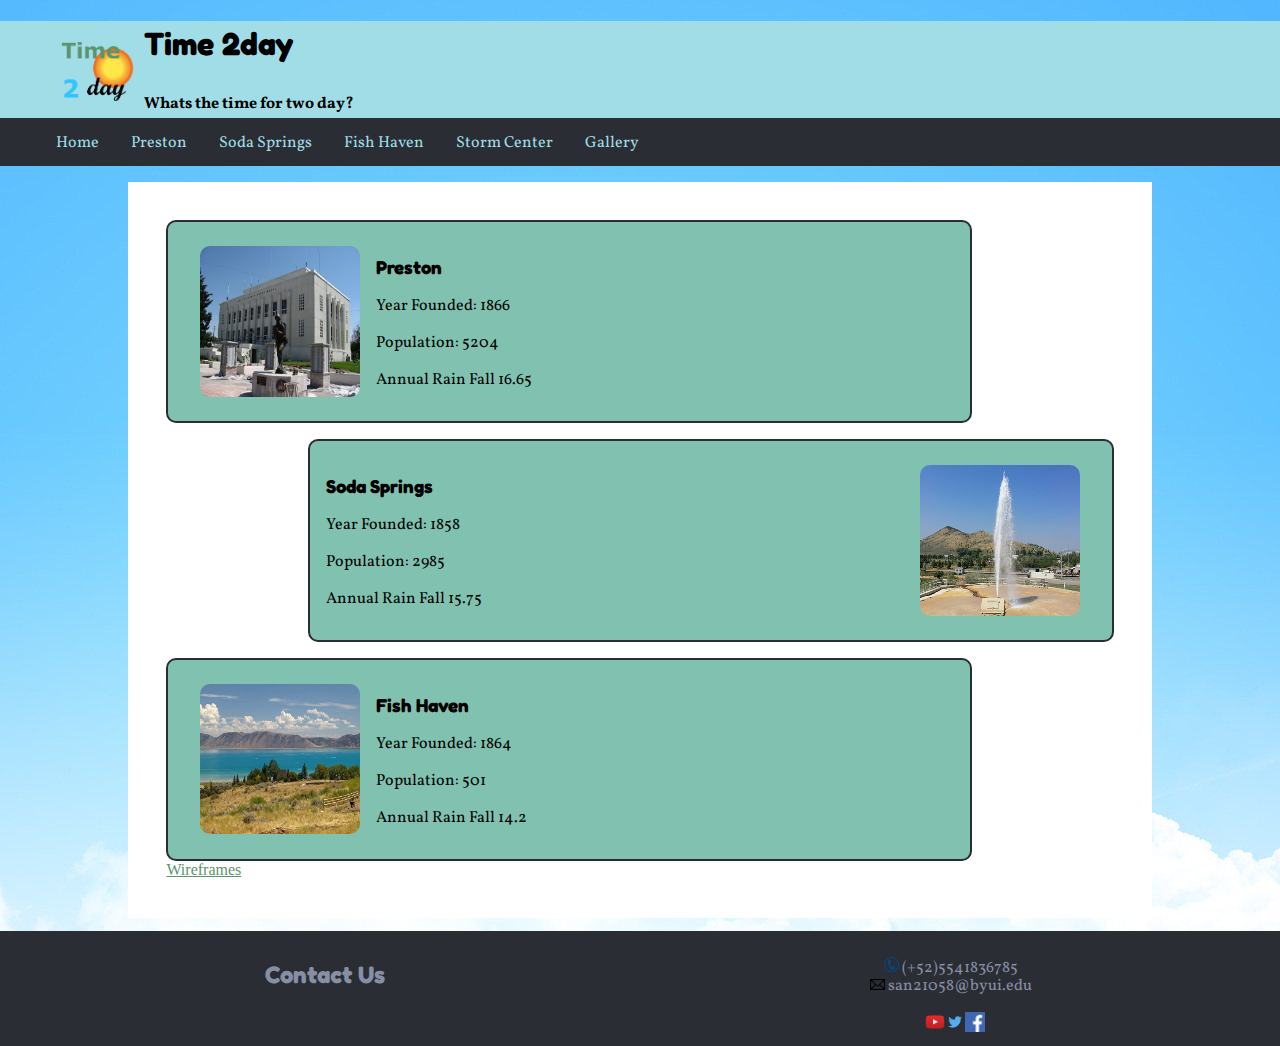
<file: index.html>
<!DOCTYPE html>
<html lang="en">
<head>
    <meta charset="UTF-8">
    <meta http-equiv="X-UA-Compatible" content="IE=edge">
    <meta name="viewport" content="width=device-width, initial-scale=1.0">
    <link rel="stylesheet" href="CSS/normalize.css">
    <link rel="stylesheet" href="CSS/style.css">
    <link rel="icon" href="images/site_icon.png">
    <title>Home</title>
</head>
<body>
    <header>
        <div class = "title">
            <a href="index.html"><img class="logo" src="images/site-logo.png" alt="Time 2day logo"></a>
            <img class="menu" src="images/menu.png" alt="menu icon">
            <h1>Time 2day</h1>
            <strong>Whats the time for two day?</strong>
            
        </div>
        <nav>
            <ul>  
                <a href="index.html"><li>Home</li></a>
                <a href="sub-pages/preston.html"><li>Preston</li></a>
                <a href="sub-pages/soda-springs.html"><li>Soda Springs</li></a>
                <a href="sub-pages/fish-haven.html"><li>Fish Haven</li></a>
                <a href="sub-pages/stormcenter.html"><li>Storm Center</li></a>
                <a href="sub-pages/gallery.html"><li>Gallery</li></a>
            </ul>
            <script src="scripts/nav-script.js"></script>
        </nav>
        </header>
        <main>
            <div class="home-grid">
                <div class="preston-div">
                    <img src="images/preston/home.jpg" alt="Preston">
                    <h3>Preston</h3>
                    <p>Year Founded: 1866 <br><br>
                        Population: 5204 <br><br>
                        Annual Rain Fall 16.65</p>
                </div>
                <div id="sodasprings-div">
                    <img src="images/soda-springs/home.jpg" alt="Soda Springs">
                    <h3>Soda Springs</h3>
                    <p>Year Founded: 1858<br><br>
                        Population: 2985<br><br>
                        Annual Rain Fall 15.75</p>
                </div>
                <div class="fishhaven-div">
                    <img src="images/fish-haven/home.jpg" alt="Fish Haven">
                    <h3>Fish Haven</h3>
                    <p>Year Founded: 1864<br><br>
                        Population: 501<br><br>
                        Annual Rain Fall 14.2</p>
                </div>
            </div>
            <a href="home-wireframes.html" target="blank">Wireframes</a>
        </main>
        <footer>
            <h2>Contact Us</h2>
            <div class= "contact_info">
                <ul>
                    <li><img src="images/phone.png" alt="Phone"> (+52)5541836785</li>
                    <li><img src="images/e-mail.png" alt="E-mail"> san21058@byui.edu</li>
                </ul>
                <div class= "social_media">
                    <a href="https://www.youtube.com" target="_blank"><img src="images/youtube.png" alt="youtube"></a>
                    <a href="https://www.twitter.com" target="_blank"><img src="images/twitter.png" alt="twitter"></a>
                    <a href="https://www.facebook.com" target="_blank"><img src="images/facebook.png" alt="facebook"></a>
                </div>
            </div>
    
        </footer>
</body>
</html>
</file>
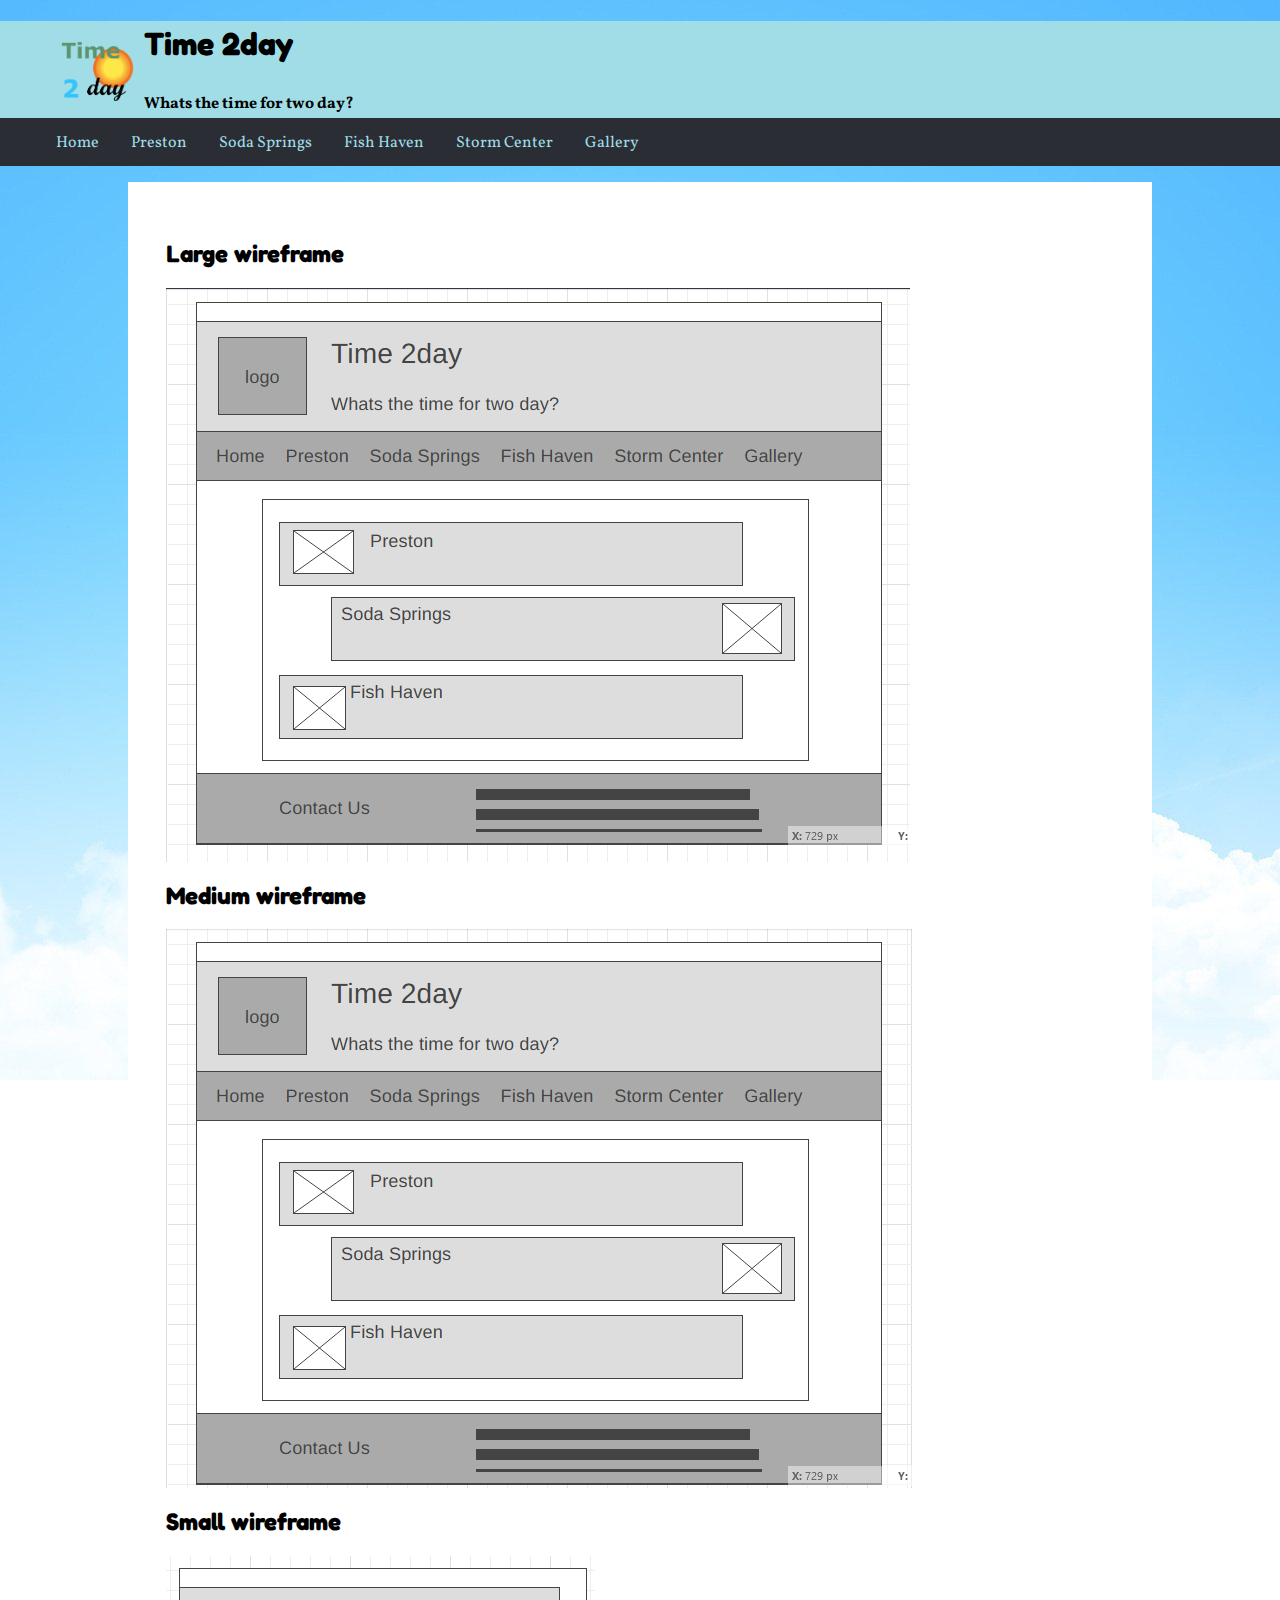
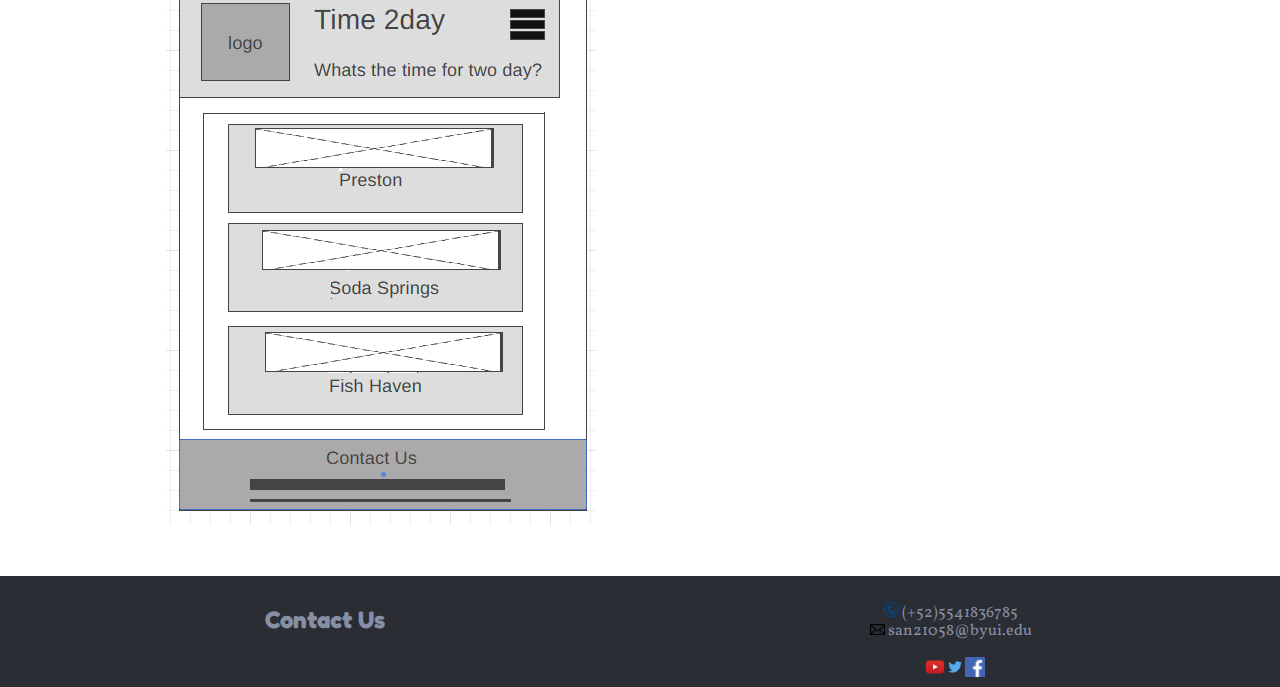
<file: home-wireframes.html>
<head>
    <meta charset="UTF-8">
    <meta http-equiv="X-UA-Compatible" content="IE=edge">
    <meta name="viewport" content="width=device-width, initial-scale=1.0">
    <link rel="stylesheet" href="CSS/normalize.css">
    <link rel="stylesheet" href="CSS/style.css">
    <link rel="icon" href="images/site_icon.png">
    <title>Wireframes</title>
</head>
<body>
    <header>
        <div class = "title">
            <a href="index.html"><img class="logo" src="../images/site-logo.png" alt="Time 2day logo"></a>
            <img class="menu" src="images/menu.png" alt="menu icon">
            <h1>Time 2day</h1>
            <strong>Whats the time for two day?</strong>
            
        </div>
        <nav>
            <ul>  
                <a href="index.html"><li>Home</li></a>
                <a href="sub-pages/preston.html"><li>Preston</li></a>
                <a href="sub-pages/soda-springs.html"><li>Soda Springs</li></a>
                <a href="sub-pages/fish-haven.html"><li>Fish Haven</li></a>
                <a href="sub-pages/stormcenter.html"><li>Storm Center</li></a>
                <a href="sub-pages/gallery.html"><li>Gallery</li></a>
            </ul>
            <script src="../scripts/nav-script.js"></script>
        </nav>
        </header>
    <main>
        <h2>Large wireframe</h2>
        <img src="images/wireframes/large-wireframe.png" alt="Large wireframe">
        <h2>Medium wireframe</h2>
        <img src="images/wireframes/medium-wireframe.png" alt="Medium wireframe">
        <h2>Small wireframe</h2>
        <img src="images/wireframes/small-wireframe.png" alt="Small wireframe">
    </main>
    <footer>
        <h2>Contact Us</h2>
        <div class= "contact_info">
            <ul>
                <li><img src="images/phone.png" alt="Phone"> (+52)5541836785</li>
                <li><img src="images/e-mail.png" alt="E-mail"> san21058@byui.edu</li>
            </ul>
            <div class= "social_media">
                <a href="https://www.youtube.com" target="_blank"><img src="images/youtube.png" alt="youtube"></a>
                <a href="https://www.twitter.com" target="_blank"><img src="images/twitter.png" alt="twitter"></a>
                <a href="https://www.facebook.com" target="_blank"><img src="images/facebook.png" alt="facebook"></a>
            </div>
        </div>

    </footer>
</body>
</file>
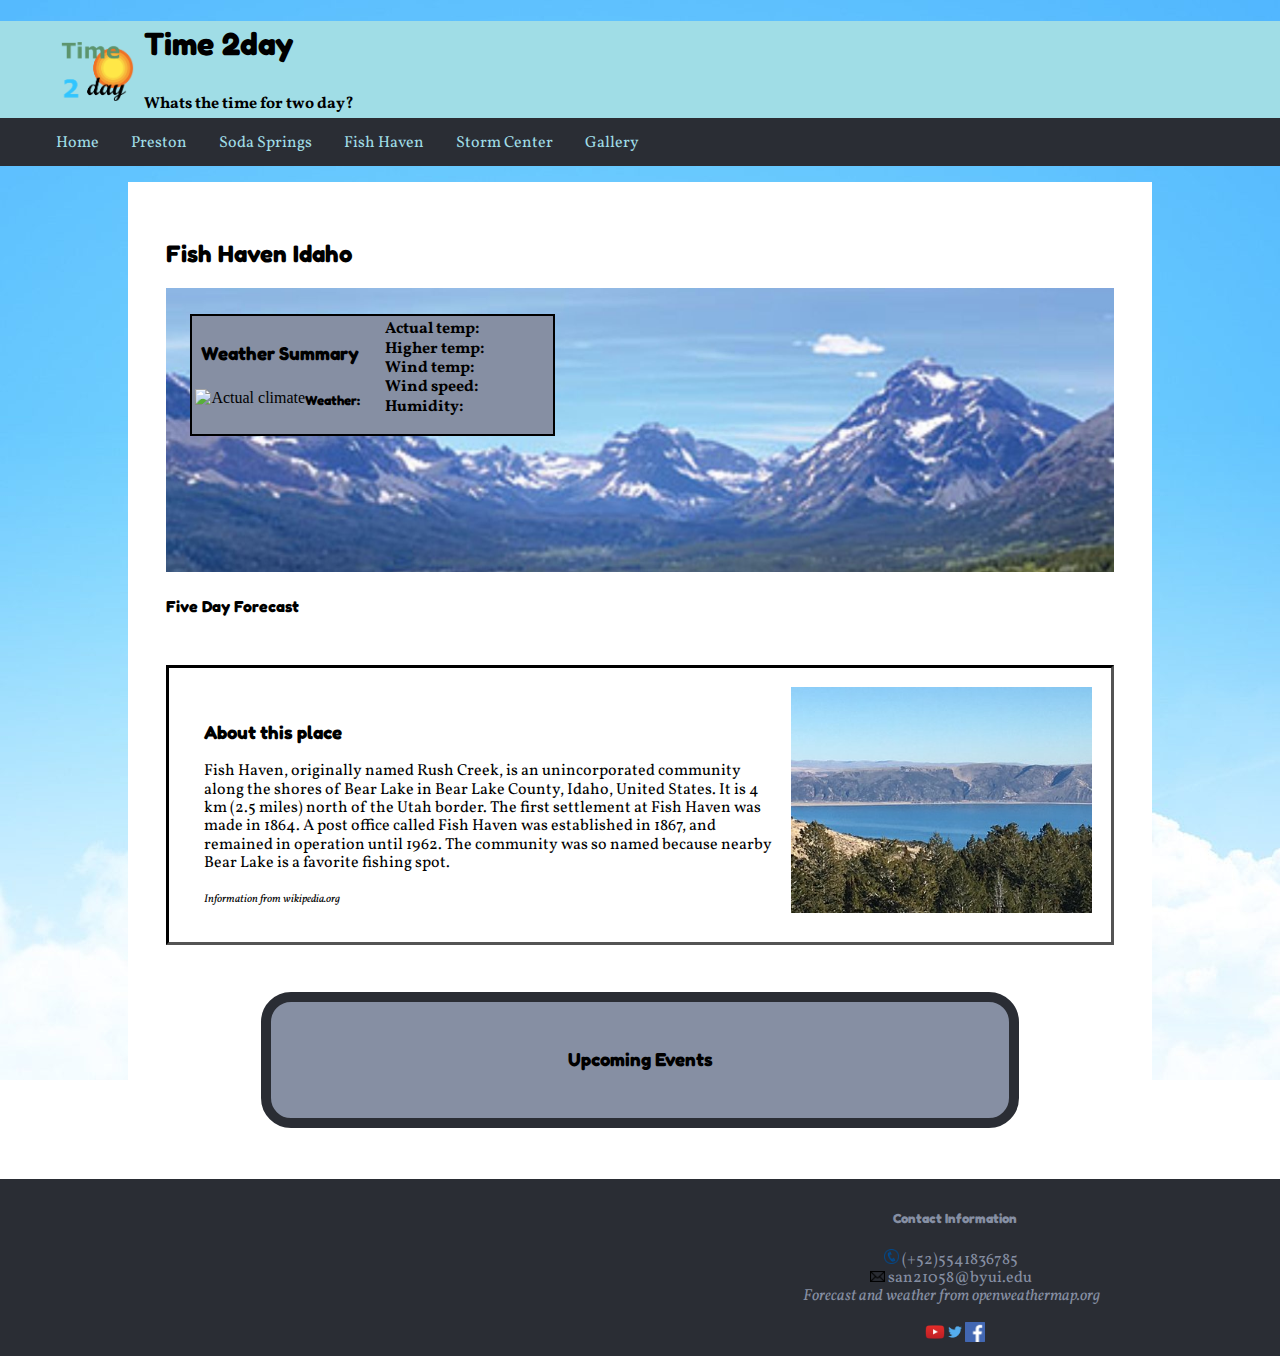
<file: sub-pages/fish-haven.html>
<!DOCTYPE html>
<html lang="en">
<head>
    <meta charset="UTF-8">
    <meta http-equiv="X-UA-Compatible" content="IE=edge">
    <meta name="viewport" content="width=device-width, initial-scale=1.0">
    <link rel="stylesheet" href="../CSS/normalize.css">
    <link rel="stylesheet" href="../CSS/style.css">
    <link rel="icon" href="../images/site_icon.png">
    <title>Fish Haven</title>
</head>
<body>
    
    <header>
    <div class = "title">
        <a href="../index.html"><img class="logo" src="../images/site-logo.png" alt="Time 2day logo"></a>
        <img class="menu" src="../images/menu.png" alt="menu icon">
        <h1>Time 2day</h1>
        <strong>Whats the time for two day?</strong>
        
    </div>
    <nav>
        <ul>  
            <a href="../index.html"><li>Home</li></a>
            <a href="preston.html"><li>Preston</li></a>
            <a href="soda-springs.html"><li>Soda Springs</li></a>
            <a href="fish-haven.html"><li>Fish Haven</li></a>
            <a href="stormcenter.html"><li>Storm Center</li></a>
            <a href="gallery.html"><li>Gallery</li></a>
        </ul>
        <script src="../scripts/nav-script.js"></script>
    </nav>
    </header>
    <main>
        <div class="banner">
            <h2>Fish Haven Idaho</h2>
            <picture>
                <source media="(max-width: 600px)" srcset="../images/fish-haven/banner-short.jpg">
                <img src="../images/fish-haven/banner-long.jpg" alt="Hero Image">
            </picture>
        </div>
        <div class= "weather_sum"> 
            <div>
                <h3>Weather Summary</h3>
                <img class="weather-image"  alt="Actual climate"> 
                <h5>Weather: <i class=weather></i></h5>
            </div>
            <div>
                <b>Actual temp: <p class="currently"></p></b><br>
                <b>Higher temp: <p class="high"></p></b><br>
                <b>Wind temp: <p class="wind-chill"></p></b><br>
                <b>Wind speed: <p class="wind-speed"></p></b><br>
                <b>Humidity: <p class="humidity"></p></b><br>
            </div>

        <script src="../scripts/weatherapi.js"></script>    
        </div>
        <h4>Five Day Forecast</h4>
        <div class="five_day">
            <!-- Fill with JS code -->
            <script src="../scripts/forecastapi.js"></script>
        </div>
        <article>
            <div>
            <h3>About this place</h3>
            <p>Fish Haven, originally named Rush Creek, is an unincorporated community along the shores of 
            Bear Lake in Bear Lake County, Idaho, United States. It is 4 km (2.5 miles) north of the Utah border.  
            The first settlement at Fish Haven was made in 1864. A post office called Fish Haven was established
            in 1867, and remained in operation until 1962. The community was so named because nearby Bear Lake is a favorite fishing spot.
            </p>
            <i>Information from wikipedia.org</i>
            </div>
            <img src="../images/fish-haven/article-image.jpg" alt="">
        </article>
        <div class="upcoming-events">
            <h3>Upcoming Events</h3>
            <!-- Fill with JS code -->
            <script src="../scripts/towndata.js"></script>
        </div>

    </main>
    
    <footer>
        <iframe src="https://www.google.com/maps/embed?pb=!1m18!1m12!1m3!1d11852.955858019828!2d-111.40486807288119!3d42.038055854050356!2m3!1f0!2f0!3f0!3m2!1i1024!2i768!4f13.1!3m3!1m2!1s0x875415e9bdab006f%3A0xc1864ed86dd2b0e4!2sFish%20Haven%2C%20ID%2083287%2C%20USA!5e0!3m2!1sen!2smx!4v1638052678829!5m2!1sen!2smx" style="border:0;" allowfullscreen="" loading="lazy"></iframe>
        <div class= "contact_info">
            <h5>Contact Information</h5>
            <ul>
                <li><img src="../images/phone.png" alt="Phone"> (+52)5541836785</li>
                <li><img src="../images/e-mail.png" alt="E-mail"> san21058@byui.edu</li>
                <li><i>Forecast and weather from openweathermap.org</i></li>
            </ul>
            <div class= "social_media">
                <a href="https://www.youtube.com" target="_blank"><img src="../images/youtube.png" alt="youtube"></a>
                <a href="https://www.twitter.com" target="_blank"><img src="../images/twitter.png" alt="twitter"></a>
                <a href="https://www.facebook.com" target="_blank"><img src="../images/facebook.png" alt="facebook"></a>
            </div>
        </div>

    </footer>
    
</body>
</html>
</file>
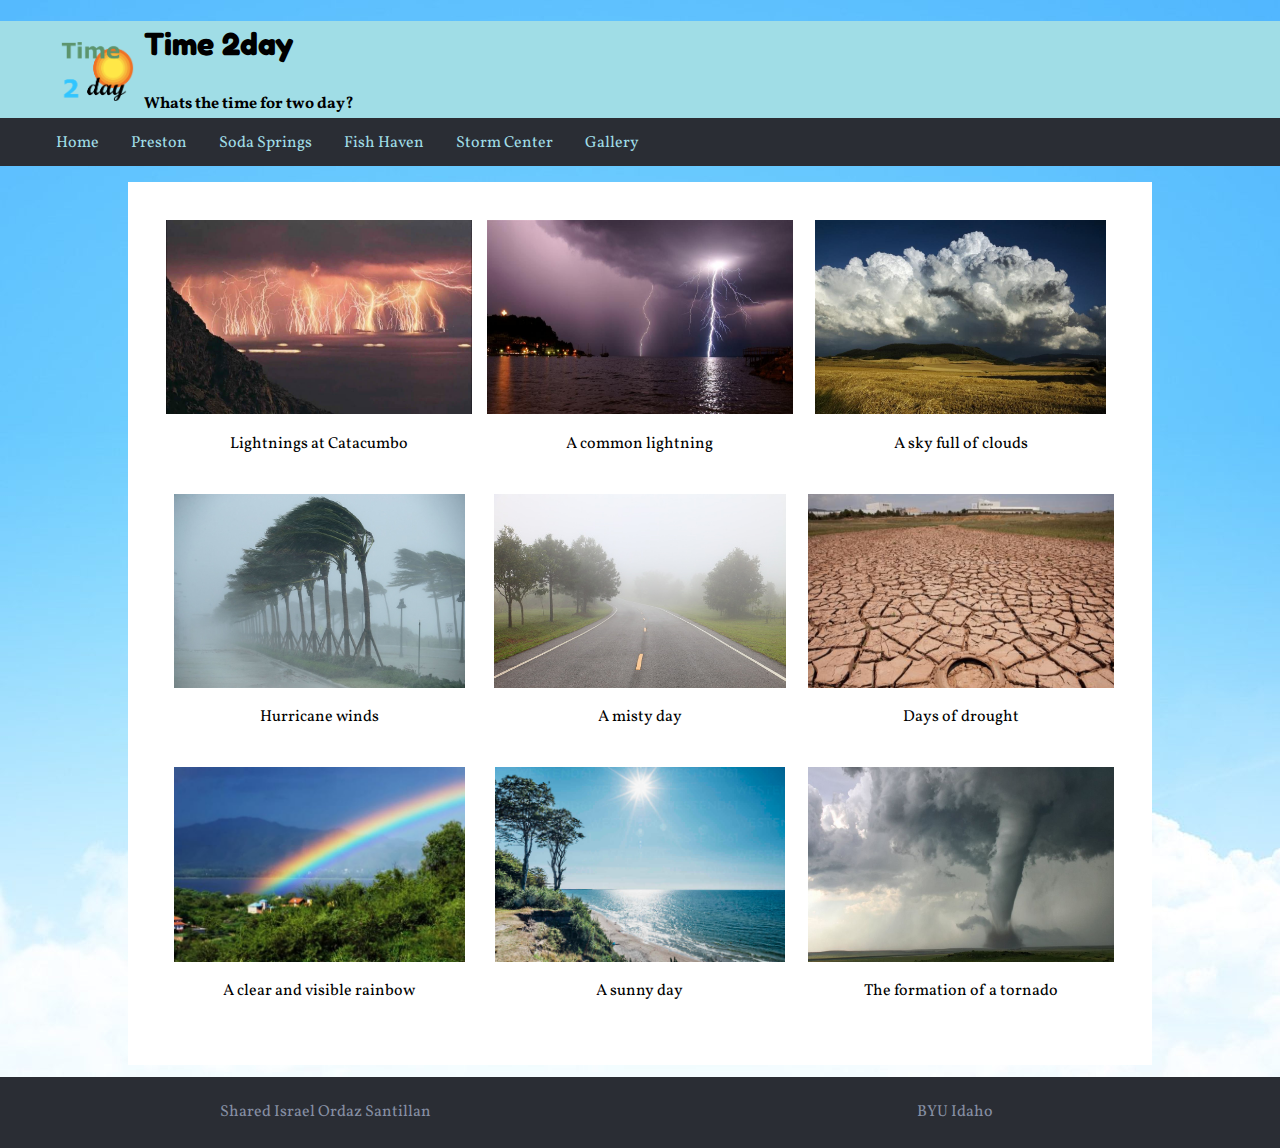
<file: sub-pages/gallery.html>
<!DOCTYPE html>
<html lang="en">
<head>
    <meta charset="UTF-8">
    <meta http-equiv="X-UA-Compatible" content="IE=edge">
    <meta name="viewport" content="width=device-width, initial-scale=1.0">
    <link rel="stylesheet" href="../CSS/normalize.css">
    <link rel="stylesheet" href="../CSS/style.css">
    <link rel="icon" href="../images/site_icon.png">
    
    <title>Gallery</title>
</head>
<body>
    <header>
        <div class = "title">
            <a href="../index.html"><img class="logo" src="../images/site-logo.png" alt="Time 2day logo"></a>
            <img class="menu" src="../images/menu.png" alt="menu icon">
            <h1>Time 2day</h1>
            <strong>Whats the time for two day?</strong>
            
        </div>
        <nav>
            <ul>  
                <a href="../index.html"><li>Home</li></a>
                <a href="preston.html"><li>Preston</li></a>
                <a href="soda-springs.html"><li>Soda Springs</li></a>
                <a href="fish-haven.html"><li>Fish Haven</li></a>
                <a href="stormcenter.html"><li>Storm Center</li></a>
                <a href="gallery.html"><li>Gallery</li></a>
            </ul>
            <script src="../scripts/nav-script.js"></script>
        </nav>
    </header>
    <main>
        <div class= "images-grid">
            <div><img
            data-src="../images/gallery/catacumbo.jpg"
            src="../images/loading.gif"
            alt="catacumbo"/> <p>Lightnings at Catacumbo</p></div>
            <div><img               
            data-src="../images/gallery/lightning.jpg"
            src="../images/loading.gif"
            alt="lightnin"/> <p>A common lightning</p></div>
            <div><img                
            data-src="../images/gallery/clouds.jpg"
            src="../images/loading.gif"
            alt="clouds"/> <p>A sky full of clouds</p></div>
            <div><img                
            data-src="../images/gallery/hurricane.jpg"
            src="../images/loading.gif"
            alt="hurricane"/> <p>Hurricane winds</p></div>
            <div><img                
            data-src="../images/gallery/misty.jpg"
            src="../images/loading.gif"
            alt="misty"/> <p>A misty day</p></div>
            <div><img                
            data-src="../images/gallery/drought.png"
            src="../images/loading.gif"
            alt="drought"/> <p>Days of drought</p></div>
            <div><img                
            data-src="../images/gallery/rainbow.jpg"
            src="../images/loading.gif"
            alt="rainbow"/> <p>A clear and visible rainbow</p></div>
            <div><img                
            data-src="../images/gallery/sunny.jpg"
            src="../images/loading.gif"
            alt="sunny"/> <p>A sunny day</p></div>
            <div><img                
            data-src="../images/gallery/tornado.jpg"
            src="../images/loading.gif"
            alt="tornado"/> <p>The formation of a tornado</p></div>
        </div>
    <script src="../scripts/lazy-load.js"></script>
    </main>
        
    <footer>
        <p>Shared Israel Ordaz Santillan</p>
        <p>BYU Idaho</p>
    </footer>
</body>
</html>
</file>
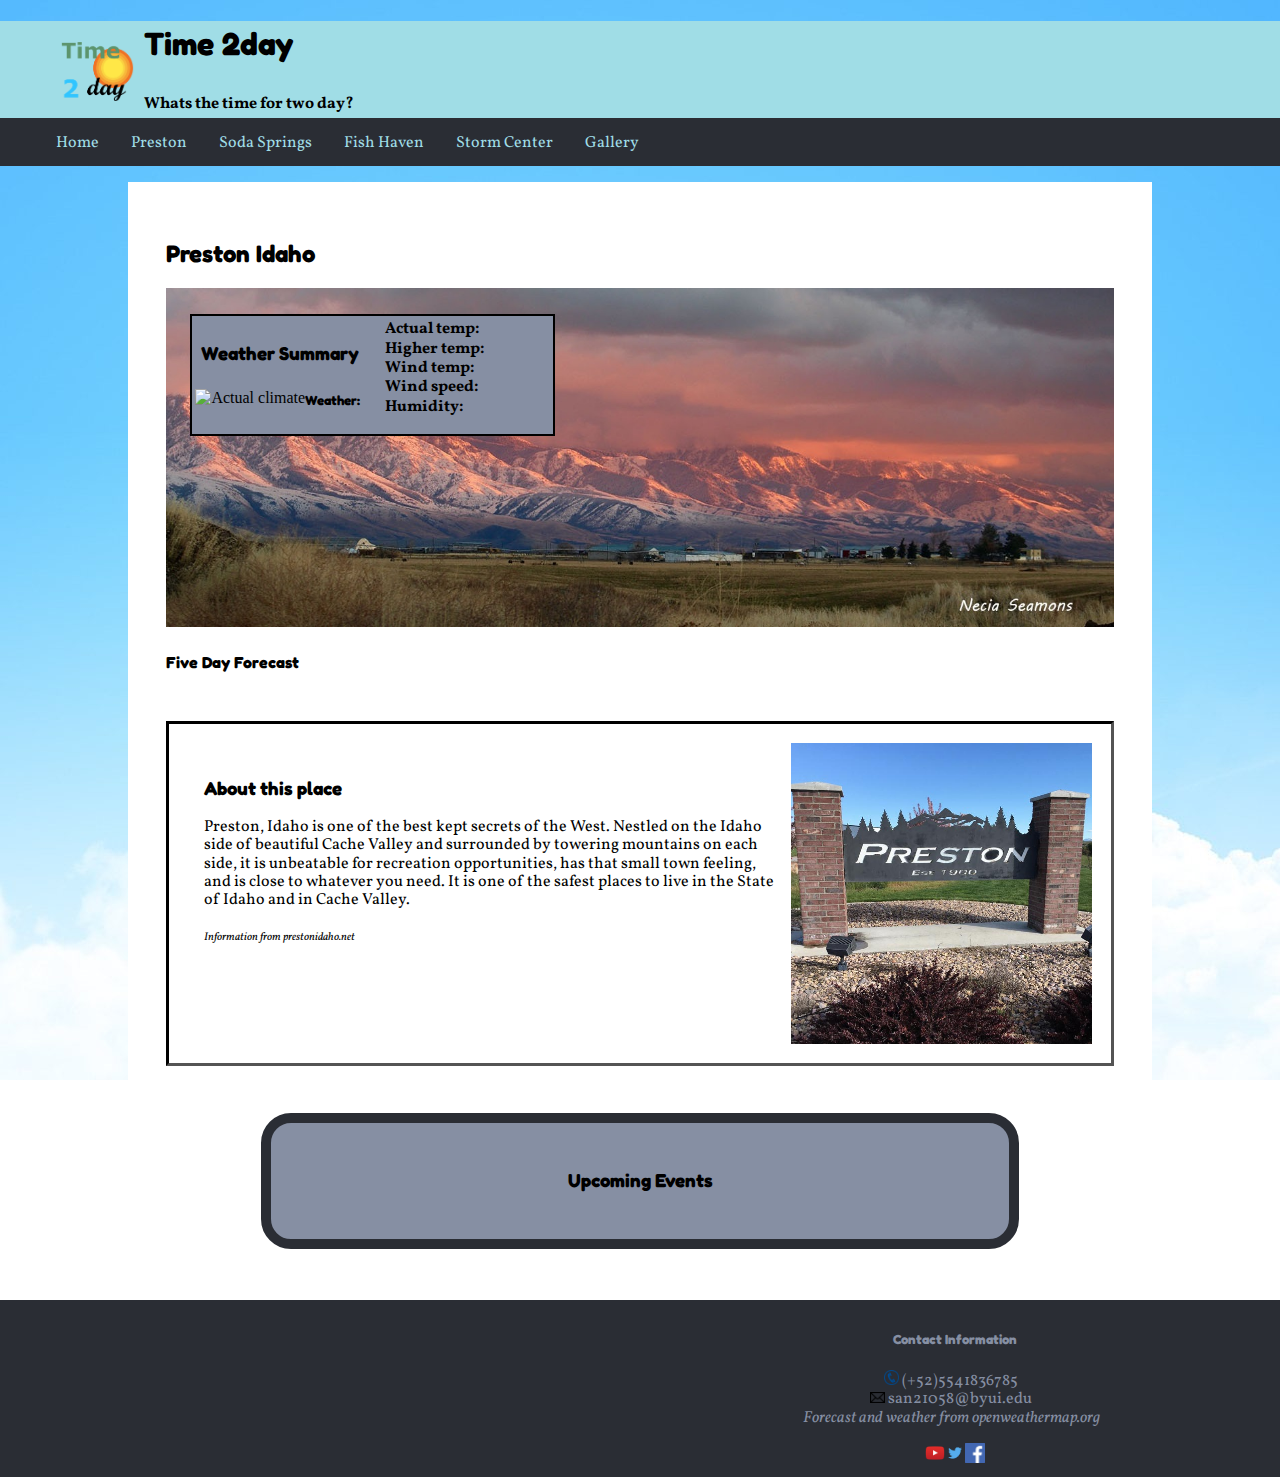
<file: sub-pages/preston.html>
<!DOCTYPE html>
<html lang="en">
<head>
    <meta charset="UTF-8">
    <meta http-equiv="X-UA-Compatible" content="IE=edge">
    <meta name="viewport" content="width=device-width, initial-scale=1.0">
    <link rel="stylesheet" href="../CSS/normalize.css">
    <link rel="stylesheet" href="../CSS/style.css">
    <link rel="stylesheet" href="../CSS/preston_style.css">
    <link rel="icon" href="../images/site_icon.png">
    <title>Preston</title>
</head>
<body>
    
    <header>
    <div class = "title">
        <a href="../index.html"><img class="logo" src="../images/site-logo.png" alt="Time 2day logo"></a>
        <img class="menu" src="../images/menu.png" alt="menu icon">
        <h1>Time 2day</h1>
        <strong>Whats the time for two day?</strong>
        
    </div>
    <nav>
        <ul>  
            <a href="../index.html"><li>Home</li></a>
            <a href="preston.html"><li>Preston</li></a>
            <a href="soda-springs.html"><li>Soda Springs</li></a>
            <a href="fish-haven.html"><li>Fish Haven</li></a>
            <a href="stormcenter.html"><li>Storm Center</li></a>
            <a href="gallery.html"><li>Gallery</li></a>
        </ul>
        <script src="../scripts/nav-script.js"></script>
    </nav>
    </header>
    <main>
        <div class="banner">
            <h2>Preston Idaho</h2>
            <picture>
                <source media="(max-width: 600px)" srcset="../images/preston/preston-idaho-short.jpg">
                <img src="../images/preston/preston-idaho-long.jpg" alt="Hero Image">
            </picture>
        </div>
        <div class= "weather_sum"> 
            <div>
                <h3>Weather Summary</h3>
                <img class="weather-image"  alt="Actual climate"> 
                <h5>Weather: <i class=weather></i></h5>
            </div>
            <div>
                <b>Actual temp: <p class="currently"></p></b><br>
                <b>Higher temp: <p class="high"></p></b><br>
                <b>Wind temp: <p class="wind-chill"></p></b><br>
                <b>Wind speed: <p class="wind-speed"></p></b><br>
                <b>Humidity: <p class="humidity"></p></b><br>
            </div>

        <script src="../scripts/weatherapi.js"></script>    
        </div>
        <h4>Five Day Forecast</h4>
        <div class="five_day">
            <!-- Fill with JS code -->
            <script src="../scripts/forecastapi.js"></script>
        </div>
        <article>
            <div>
            <h3>About this place</h3>
            <p>Preston, Idaho is one of the best kept secrets of the West.  Nestled on the Idaho side of beautiful Cache Valley and surrounded by towering mountains on each side, it is unbeatable for recreation opportunities, has that small town feeling, and is close to whatever you need. 
            It is one of the safest places to live in the State of Idaho and in Cache Valley.  </p>
            <i>Information from prestonidaho.net</i>
            </div>
            <img src="../images/preston/article-image.jpg" alt="">
        </article>
        <div class="upcoming-events">
            <h3>Upcoming Events</h3>
            <!-- Fill with JS code -->
            <script src="../scripts/towndata.js"></script>
        </div>

    </main>
    
    <footer>
        <iframe src="https://www.google.com/maps/embed?pb=!1m18!1m12!1m3!1d47365.773853438026!2d-111.91534443111685!3d42.09974162639047!2m3!1f0!2f0!3f0!3m2!1i1024!2i768!4f13.1!3m3!1m2!1s0x8754f78c7cda6c31%3A0xf1b3b4fc465a4a3f!2sPreston%2C%20Idaho%2083263%2C%20EE.%20UU.!5e0!3m2!1ses-419!2smx!4v1637871667441!5m2!1ses-419!2smx" style="border:0;" allowfullscreen="" loading="lazy"></iframe>
        <div class= "contact_info">
            <h5>Contact Information</h5>
            <ul>
                <li><img src="../images/phone.png" alt="Phone"> (+52)5541836785</li>
                <li><img src="../images/e-mail.png" alt="E-mail"> san21058@byui.edu</li>
                <li><i>Forecast and weather from openweathermap.org</i></li>
            </ul>
            <div class= "social_media">
                <a href="https://www.youtube.com" target="_blank"><img src="../images/youtube.png" alt="youtube"></a>
                <a href="https://www.twitter.com" target="_blank"><img src="../images/twitter.png" alt="twitter"></a>
                <a href="https://www.facebook.com" target="_blank"><img src="../images/facebook.png" alt="facebook"></a>
            </div>
        </div>
    </footer>
    
    
    <div class= "pancakes" onclick= "document.querySelector('.pancakes').style.display = 'none'">
        <p>"Saturday = Preston Pancakes in the Park!  9:00 a.m. Saturday at the city park pavilion."<br> <i>Click to hide message</i></p>
        
        <script src="../scripts/pancakes-script.js"></script>
        
    </div>
</body>
</html>
</file>
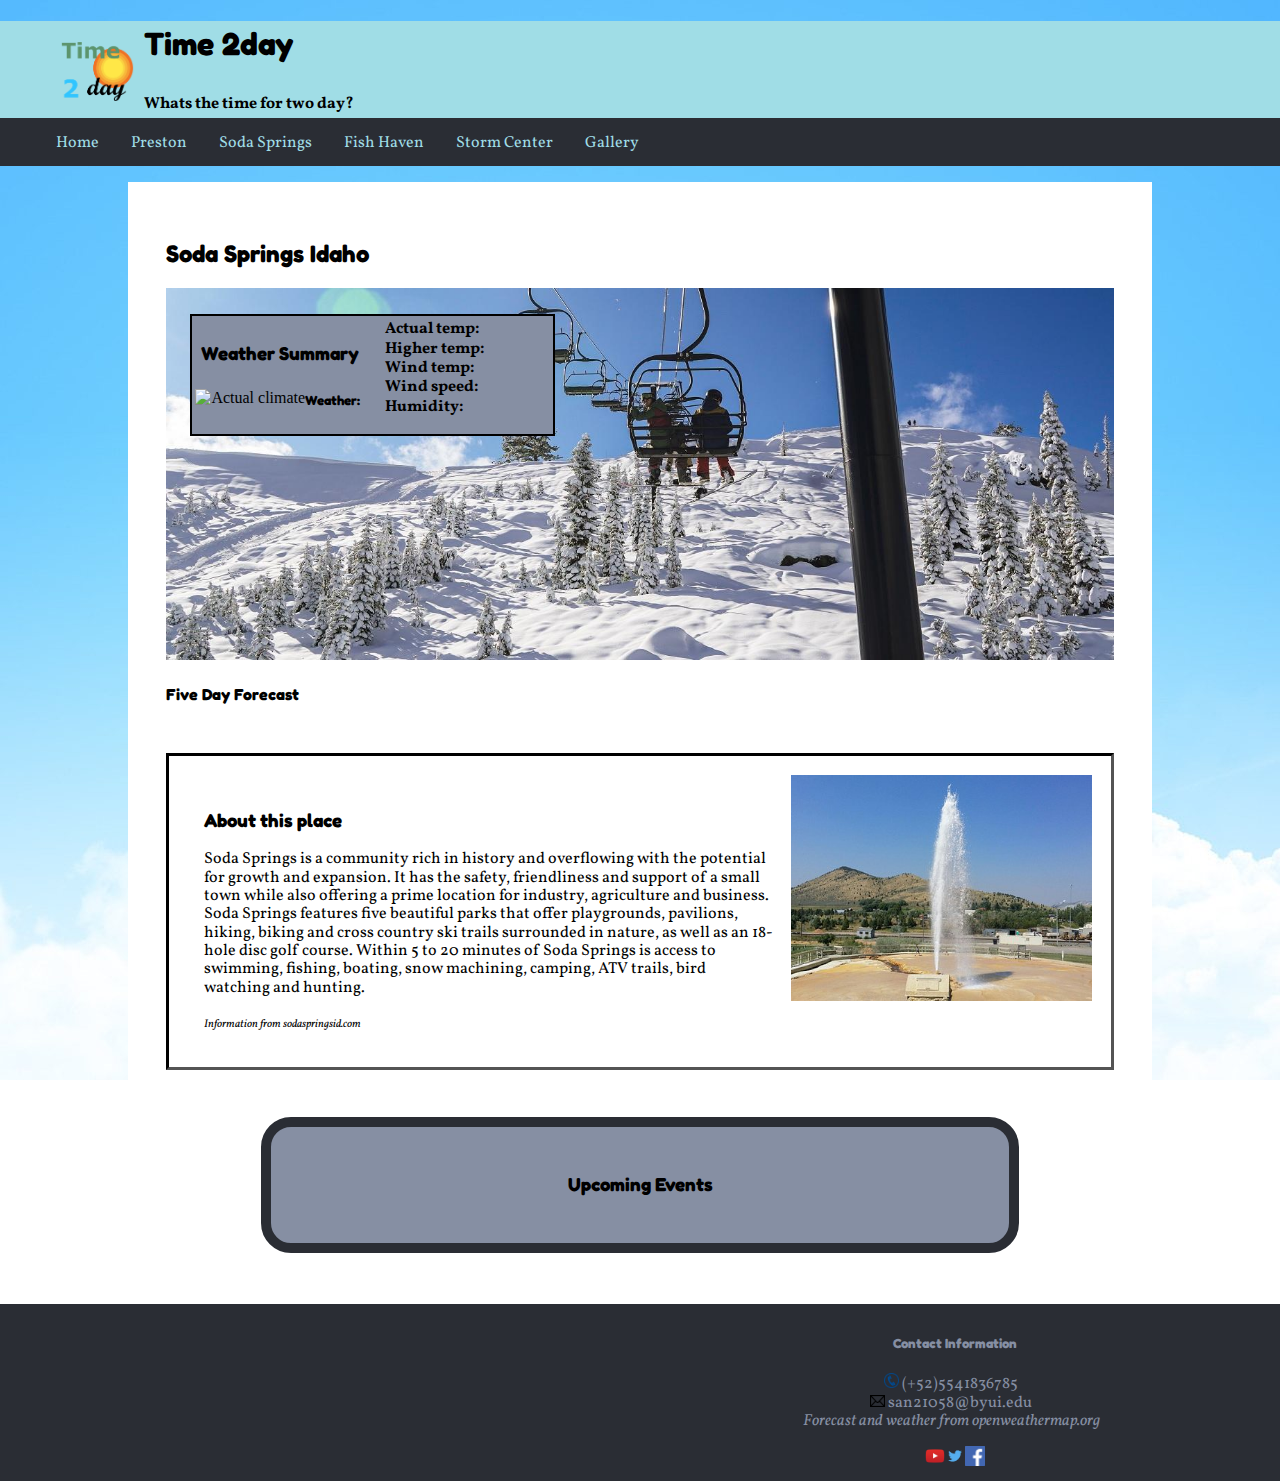
<file: sub-pages/soda-springs.html>
<!DOCTYPE html>
<html lang="en">
<head>
    <meta charset="UTF-8">
    <meta http-equiv="X-UA-Compatible" content="IE=edge">
    <meta name="viewport" content="width=device-width, initial-scale=1.0">
    <link rel="stylesheet" href="../CSS/normalize.css">
    <link rel="stylesheet" href="../CSS/style.css">
    <link rel="icon" href="../images/site_icon.png">
    <title>Soda Springs</title>
</head>
<body>
    
    <header>
    <div class = "title">
        <a href="../index.html"><img class="logo" src="../images/site-logo.png" alt="Time 2day logo"></a>
        <img class="menu" src="../images/menu.png" alt="menu icon">
        <h1>Time 2day</h1>
        <strong>Whats the time for two day?</strong>
        
    </div>
    <nav>
        <ul>  
            <a href="../index.html"><li>Home</li></a>
            <a href="preston.html"><li>Preston</li></a>
            <a href="soda-springs.html"><li>Soda Springs</li></a>
            <a href="fish-haven.html"><li>Fish Haven</li></a>
            <a href="stormcenter.html"><li>Storm Center</li></a>
            <a href="gallery.html"><li>Gallery</li></a>
        </ul>
        <script src="../scripts/nav-script.js"></script>
    </nav>
    </header>
    <main>
        <div class="banner">
            <h2>Soda Springs Idaho</h2>
            <picture>
                <source media="(max-width: 600px)" srcset="../images/soda-springs/banner-short.jpg">
                <img src="../images/soda-springs/banner.jpg" alt="Hero Image">
            </picture>
        </div>
        <div class= "weather_sum"> 
            <div>
                <h3>Weather Summary</h3>
                <img class="weather-image"  alt="Actual climate"> 
                <h5>Weather: <i class=weather></i></h5>
            </div>
            <div>
                <b>Actual temp: <p class="currently"></p></b><br>
                <b>Higher temp: <p class="high"></p></b><br>
                <b>Wind temp: <p class="wind-chill"></p></b><br>
                <b>Wind speed: <p class="wind-speed"></p></b><br>
                <b>Humidity: <p class="humidity"></p></b><br>
            </div>

        <script src="../scripts/weatherapi.js"></script>    
        </div>
        <h4>Five Day Forecast</h4>
        <div class="five_day">
            <!-- Fill with JS code -->
            <script src="../scripts/forecastapi.js"></script>
        </div>
        <article>
            <div>
            <h3>About this place</h3>
            <p>Soda Springs is a community rich in history and overflowing with the potential
                for growth and expansion. It has the safety, friendliness and support of a small town
                while also offering a prime location for industry, agriculture and business. 
                Soda Springs features five beautiful parks that offer playgrounds, pavilions, hiking, 
                biking and cross country ski trails surrounded in nature, as well as an 18-hole disc 
                golf course. Within 5 to 20 minutes of Soda Springs is access to swimming, fishing, boating,
                snow machining, camping, ATV trails, bird watching and hunting.  </p>
            <i>Information from sodaspringsid.com</i>
            </div>
            <img src="../images/soda-springs/home.jpg" alt="">
        </article>
        <div class="upcoming-events">
            <h3>Upcoming Events</h3>
            <!-- Fill with JS code -->
            <script src="../scripts/towndata.js"></script>
        </div>

    </main>
    
    <footer>
        
        <iframe src="https://www.google.com/maps/embed?pb=!1m18!1m12!1m3!1d12345.823925693754!2d-120.388679874451!3d39.32325342148898!2m3!1f0!2f0!3f0!3m2!1i1024!2i768!4f13.1!3m3!1m2!1s0x809be9f6b33065fd%3A0xd5248e394134f7a2!2sSoda%20Springs%2C%20CA%2095728%2C%20USA!5e0!3m2!1sen!2smx!4v1638052595991!5m2!1sen!2smx" style="border:0;" allowfullscreen="" loading="lazy"></iframe>
        <div class= "contact_info">
            <h5>Contact Information</h5>
            <ul>
                <li><img src="../images/phone.png" alt="Phone"> (+52)5541836785</li>
                <li><img src="../images/e-mail.png" alt="E-mail"> san21058@byui.edu</li>
                <li><i>Forecast and weather from openweathermap.org</i></li>
            </ul>
            <div class= "social_media">
                <a href="https://www.youtube.com" target="_blank"><img src="../images/youtube.png" alt="youtube"></a>
                <a href="https://www.twitter.com" target="_blank"><img src="../images/twitter.png" alt="twitter"></a>
                <a href="https://www.facebook.com" target="_blank"><img src="../images/facebook.png" alt="facebook"></a>
            </div>
        </div>

    </footer>
    
</body>
</html>
</file>
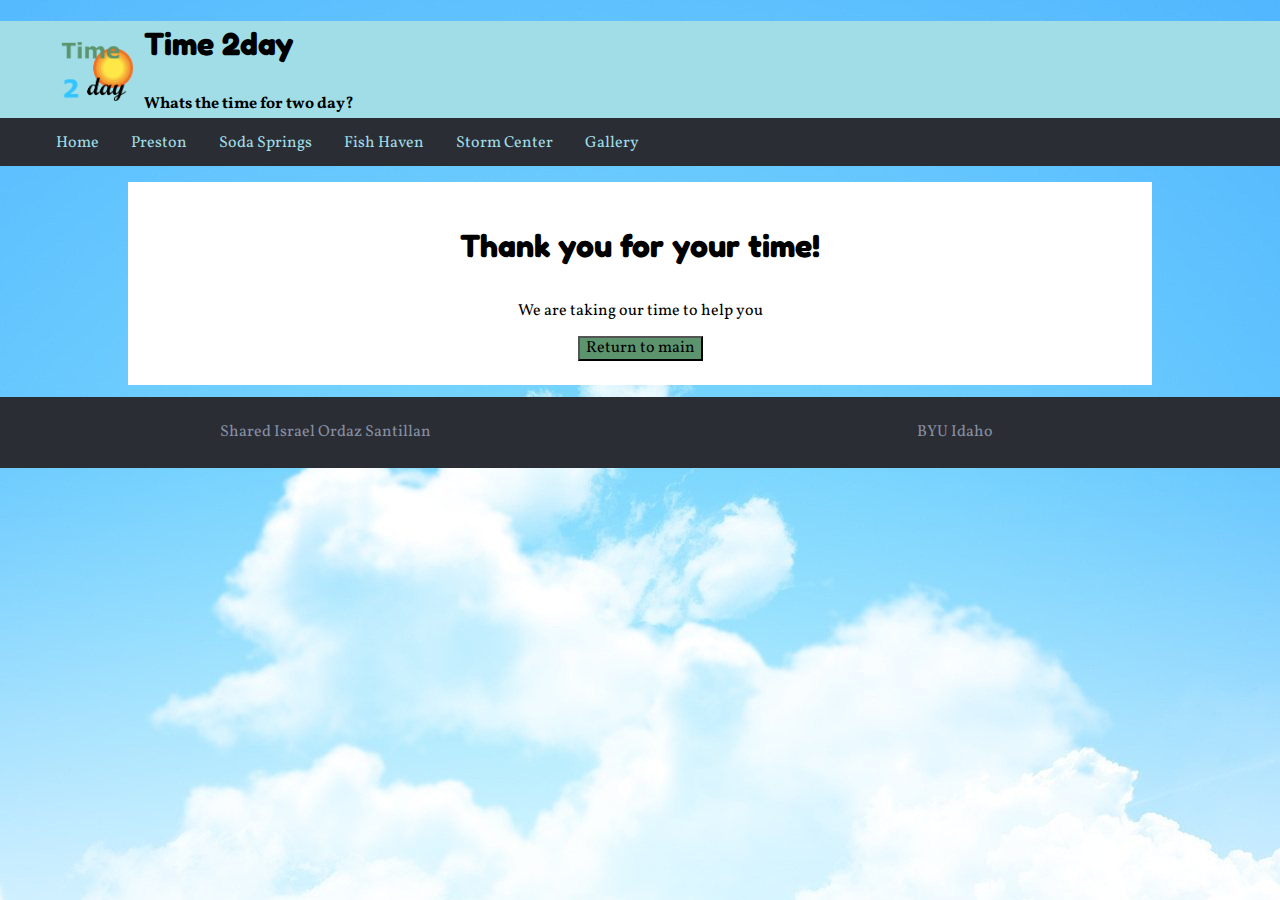
<file: sub-pages/thanks.html>
<!DOCTYPE html>
<html lang="en">
<head>
    <meta charset="UTF-8">
    <meta http-equiv="X-UA-Compatible" content="IE=edge">
    <meta name="viewport" content="width=device-width, initial-scale=1.0">
    <link rel="stylesheet" href="../CSS/normalize.css">
    <link rel="stylesheet" href="../CSS/style.css">
    <link rel="icon" href="../images/site_icon.png">
    <title>Thank you!</title>
</head>
<body>
    <header>
        <div class = "title">
            <a href="../index.html"><img class="logo" src="../images/site-logo.png" alt="Time 2day logo"></a>
            <img class="menu" src="../images/menu.png" alt="menu icon">
            <h1>Time 2day</h1>
            <strong>Whats the time for two day?</strong>
            
        </div>
        <nav>
            <ul>  
                <a href="../index.html"><li>Home</li></a>
                <a href="preston.html"><li>Preston</li></a>
                <a href="soda-springs.html"><li>Soda Springs</li></a>
                <a href="fish-haven.html"><li>Fish Haven</li></a>
                <a href="stormcenter.html"><li>Storm Center</li></a>
                <a href="gallery.html"><li>Gallery</li></a>
            </ul>
            <script src="../scripts/nav-script.js"></script>
        </nav>
    </header>
    <main id="thanks-site">
        <h1>Thank you for your time!</h1>
        <p>We are taking our time to help you</p>
        <button onclick= "window.open('../index.html', '_self')";>Return to main</button>
    </main>
    <footer>
        <p>Shared Israel Ordaz Santillan</p>
        <p>BYU Idaho</p>
    </footer>
</body>
</html>
</file>
<file: CSS/style.css>
/*Fredoka One*/ @import url('https://fonts.googleapis.com/css2?family=Fredoka+One&display=swap'); 
/*Vollkorn*/ @import url('https://fonts.googleapis.com/css2?family=Vollkorn&display=swap');

:root{
    --blue: #30C5FF; 
    --black: #2A2D34;
    --green: #5C946E; 
    --moldgreen: #80C2AF; 
    --aqua: #A0DDE6; 
    --grey: #868fa3;

    background-image: url(../images/wallpaper.jpg); 
    background-repeat: no-repeat;
}

h1, h2, h3, h4, h5{
    font-family: 'Fredoka One', Arial, Helvetica, sans-serif;
}

p, li, strong, b, i, label, button{
    font-family: 'Vollkorn', Arial, Helvetica, sans-serif;
}
a{
    color:var(--green)
}
img, iframe{
    max-width:100%;
}

button, input[type=submit],  input[type=reset]{
    background-color:var(--green);
}

/* Start the specific content*/

main{
    margin-left: 10%;
    margin-right: 10%;
    margin-top: 1%;
    margin-bottom: 1%;
    background-color: white;
    align-items: center;
    padding: 3%;
}
/*Title banner*/
.title{
    background-color: var(--aqua);
}
.logo{
    float: left;
    margin-left:3em;
    margin-right:3px;
    max-width: 5em;
    padding:0.5%;
}
.title strong, .title h1{
    display: block;
    padding:5px;
}

/* Nav bar */
nav{
    background-color: var(--black);
    margin-top:-1em;
}
nav ul{
    display: flex;
    flex-direction: row;
    list-style-type: none;
    align-content: stretch;
}

nav ul a li{
    padding: 1%;
    transition: all ease-in-out 500ms;
    cursor: pointer;
    padding: 1em;
    text-align:center;
    max-height: 1em;
}
nav ul a li:hover{
    background-color: rgb(0, 0, 0);
}
nav ul a{
    text-decoration: none;
    color: var(--aqua);
}
.menu{
    cursor: pointer;
    display:none;
    height: 6em;
}
/*Banner*/
.banner img{
    max-width:100%
}
/*Weather Summary*/
.weather_sum{
    border-style: solid;
    background-color: var(--grey);
    border-width: 2px;
    
    padding: 3px;

    position:absolute;
    top: 250px;
    margin-top: 5%;
    margin-left: 1.5em;

    display: grid;
    grid-template: 1fr / 1fr 1fr;
    grid-gap:1em;

}
.weather_sum img{
    float:left;
}
.weather_sum p{
    display:inline;
    font-weight: lighter;
}
.weather_sum b, .weather_sum h3{
    padding:0.3em;
}


/*footer*/
footer{
    background-color: var(--black);
    padding:10px;
    display: grid;
    grid-template: 1fr / 1fr 1fr;
    justify-items: center;
}
footer h5, footer h2, footer p, footer li, footer b, footer strong{
    color: var(--grey);
    text-align: center;
}
.contact_info{
    text-align: left;
    align-items: center;
}
.contact_info img{
    max-width: 15px;
}
.contact_info ul{
    list-style-type: none;
    margin-left: -3em;
}
.social_media{
    display:flex;
    justify-content: center;
}
.social_media img{
    max-width: 20px;
}
/*---------INDEX PAGE*/
.home-grid{
    display:grid;
    grid-template-rows: 1fr 1fr 1fr;
    grid-gap:1em;
}

.home-grid div{
    background-color: var(--moldgreen);

    border-style: solid;
    border-width: 2px;
    border-radius: 10px;
    border-color: var(--black);

    margin-right:15%;
    padding:1em;
}

.home-grid div img{
    float:left;
    max-width: 10em;
    height:90%;

    margin:1em;
    border-radius: 10px;
    margin-top:0.5em;
}
#sodasprings-div{
    margin-right:0%;
    margin-left:15%;
    
}
#sodasprings-div img{
    float:right;
}

/*Five day Forecast*/
.five_day{
    display: grid;
    grid-template: 1fr / repeat(5, 1fr);
    grid-gap: 3%;
}
.five_day div{
    display: flex;
    flex-flow: column;
    text-align: center;
    align-items: center;
    background-color: var(--moldgreen);
}
.five_day img{
    background-color: var(--aqua);
    height:10em;
    max-width:100%;
}
/*article*/
article{
    border-style: inset;
    border-color:black;
    margin: 3% 0% 3% 0%;
    padding:2%;
    display:grid;
    grid-template: 1fr / 2fr 1fr
}
article img{
    float: right;
    width: 100%;
    grid-column: 2/2;
}
article div{
    grid-column: 1/1;
    padding: 1em;
}
article i{
    font-size: 0.7em;
}
/*Upcoming Events*/
    .upcoming-events{
        background-color: var(--grey);

        border-style:solid;
        border-width: 10px;
        border-radius: 30px;
        border-color: var(--black);

        display:flex;
        flex-direction: column;
        text-align: center;
        
        padding:2%;
        margin:5% 10% 0% 10%;
    }

    .upcoming-events i, .upcoming-events h3{
        padding:0.5em;
    }

/*------------GALLERY*/
.images-grid{
    display: grid;
    grid-template-columns: 1fr 1fr 1fr;
    grid-gap: 15px;
}
.images-grid img{
    height: 75%;
}
.images-grid div{
    text-align: center;
}
.images-grid div:hover{
    box-shadow: 5px 5px 10px var(--black);
}

/*----------STORM CENTER*/
.scform, #thanks-site{
    display:flex;
    flex-direction: column;
    align-content: center;
    padding:1.5em;
}

@media screen and (max-width: 600px){ /*MEDIUM*/
    /*------Mobile title CSS*/
    .title img{
        margin-left: 0em;
    }
    /*----------Mobile nav CSS*/
    nav ul{
        display: flex;
        flex-direction: column;
    }
     
    nav ul li{
        display: none;
    }

    .display-menu{
        display: flex
    }
    
    .menu{
        display: flex;
        float: right;
        max-width: 10%;
        margin-left:5em;
        }
    .menu:hover{
        background-color: whitesmoke;
    }
    /*---------Weather Summary*/
    .weather_sum{
        position: static;
        margin:0px;
    }
    footer{
        grid-template: 1fr 1fr / 1fr;
    }
    footer iframe{
        grid-row: 2;
    }
    .social_media{
        display: none;
    }
    .images-grid{
        grid-template-columns: 1fr 1fr;
    }
    article{
    grid-template: 1fr 0.5fr / 1fr;
    }
    article img{
        grid-row:1/1;
        grid-column: 1/1;
    }
    article div{
        grid-row: 2/2;
        grid-column: 1/1;
        margin-top:-2.5em;
    }
    /*Five day Forecast*/
    .five_day{
        grid-gap:0px;
        font-size: 0.8em;
    }
    .five_day img{
        height:5em;
        width:100%;
    }
    /*---------INDEX PAGE*/
    .home-grid div p, #sodasprings-div p{
        font-size: 0.8em;
    }

    .home-grid div img, #sodasprings-div img{
        max-width: 30%;
    }
}   


@media screen and (max-width: 400px){ /*SMALL*/
    p, b,strong,  i, li, h1, h2, h3, h4, h5{
        font-size: 0.7em;
    }
    .menu{
        max-width: 15%;
        height: 3.3em;
    }

    nav ul a li{
        padding:1%;
    }
    .logo{
        max-width: 3em;
    }
    .weather_sum{
    grid-template: 1fr  1fr/ 1fr;
    grid-gap:0em;
    }

    article div{
        margin-top:-9%;
        padding: 0em;
    }
    /*GALLERY*/
    .images-grid{
        grid-template-columns: 1fr;
    }

    /*---------INDEX PAGE*/
    .home-grid div, #sodasprings-div{
        margin: 0px;
    }

    .home-grid div img, #sodasprings-div img{
        float:none;
        max-height:30%;
        max-width: 10em;
        margin-left:3em;
    }

    .five_day{
        grid-gap:0px;
        font-size: 0.5em;
    }
}
</file>
<file: CSS/preston_style.css>
/*Pancakes sign*/
.pancakes{
    display:none;
    position: fixed;
    top:5px;
    right:5px;
    background-color: #5C946E;
    text-align: center;
    max-width: 30%;
}


@media screen and (max-width: 600px){
    .pancakes{
        font-size: 8px;
    }
}
</file>
